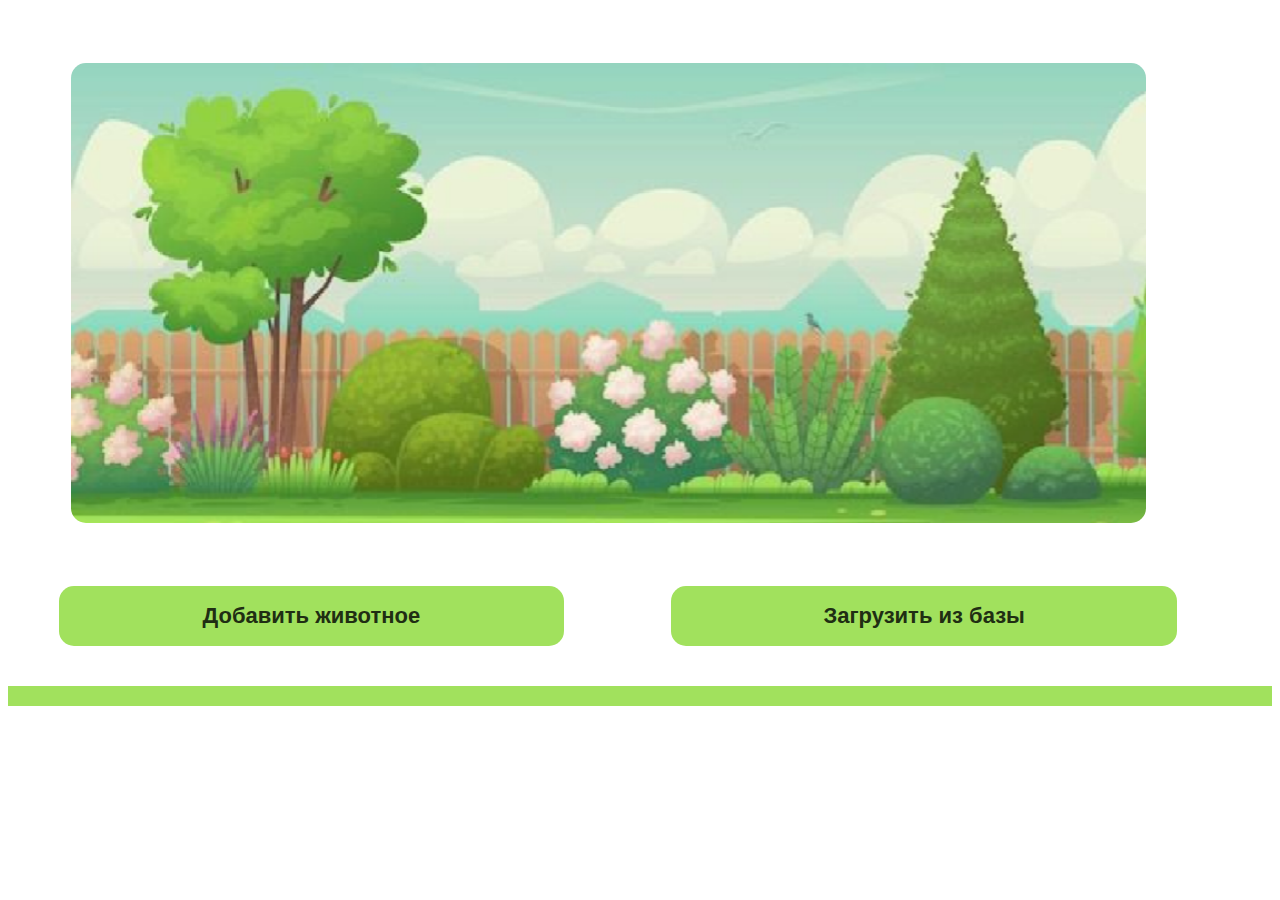
<file: Zoo/index.html>
<!DOCTYPE html>
<html lang="en">
<head>
    <meta charset="UTF-8">
    <title>Title</title>
    <link rel="stylesheet" href="./index.css"><link rel="preconnect">
</head>
<body>
<div class="garden">
</div>
<button class="button" id="addBtn">Добавить животное</button>
<button class="button" id="loadBtn">Загрузить из базы</button>
<main>
    <div class="insect-jar-box" id="insect-jar-box"></div>
</main>
<script src="./index.js"></script>
</body>
</html>
</file>
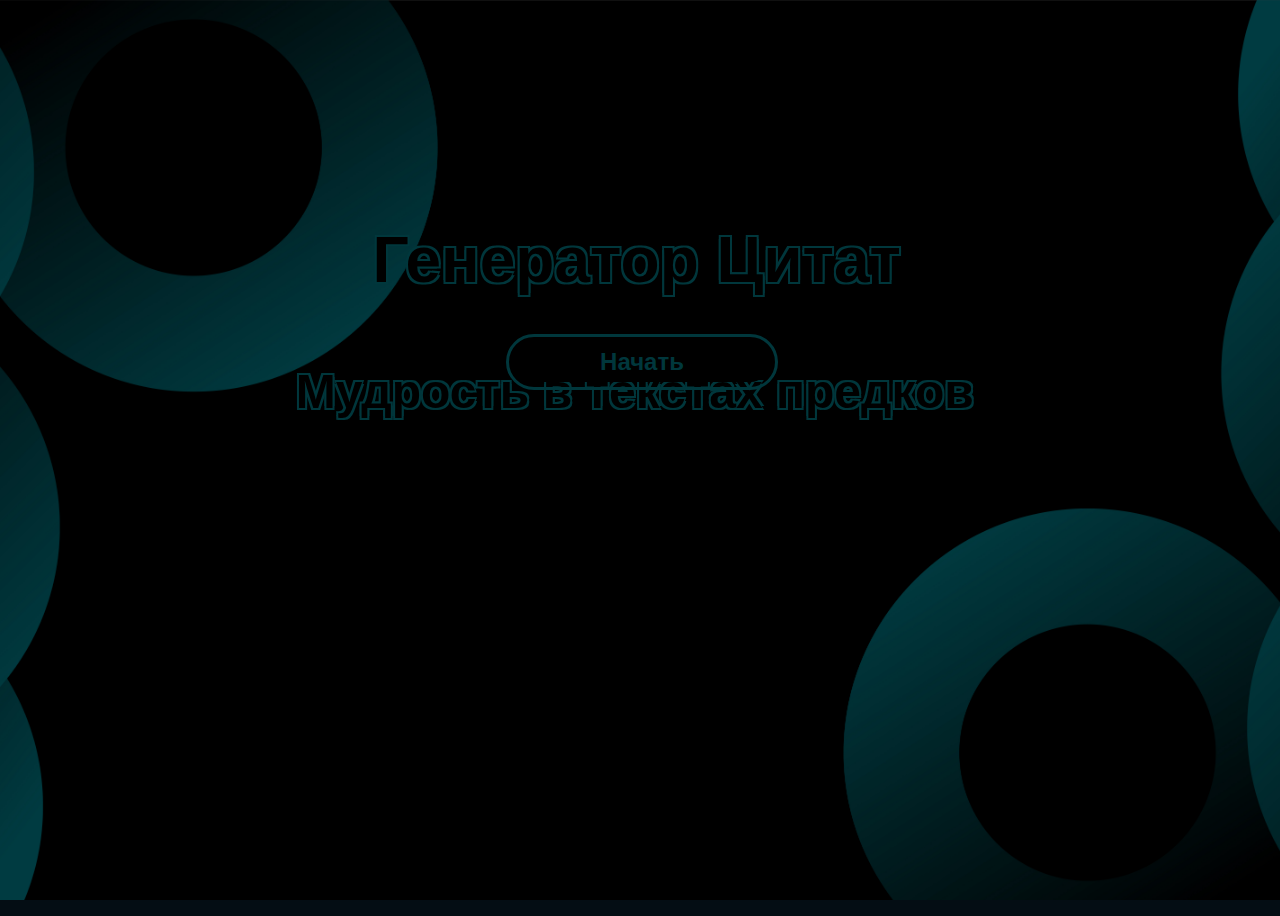
<file: Zoo/Projects/QuotesHomework/index.html>
<!DOCTYPE html>
<html lang="en">
<head>
    <meta charset="UTF-8">
    <meta name="viewport" content="width=device-width, initial-scale=1.0">
    <title>Document</title>
    <link rel="stylesheet" href="styles/index.css"><link rel="preconnect">
    <script src="./scripts/index.js"></script>
    <link rel="preconnect" href="https://fonts.googleapis.com">
    <link rel="preconnect" href="https://fonts.gstatic.com" crossorigin>
    <link href="https://fonts.googleapis.com/css2?family=Manrope:wght@200..800&display=swap" rel="stylesheet">
</head>
<body class="non-select">
<div class="background">
    <img src="./materials/background.jpg">
    <div class="overlay">
        <h1>Генератор Цитат</h1>
        <h2>Мудрость в текстах предков</h2>
        <button class="scene-transition" onclick="sceneTransition()">Начать</button>
        <div class="window">
            <div>
                <button class="addquote-button" onclick="addQuote()">Добавить</button>
                <input class="inputquote" type="text" placeholder="Цитата">
                <input class="inputauthor" type="text" placeholder="Автор">
                <button class="quotes-button showquote-button" onclick="showQuote()">Проявить цитату</button>
                <button class="quotes-button deletequotes-button" onclick="clearQuotes()">Удалить цитаты</button>
                <p id="quoteDisplay" class="quote-display">- Единственный способ делать отличную работу — любить то, что ты делаешь ©Стив Джобс -</p>
            </div>
        </div>
    </div>
</div>
</body>
</html>
</file>
<file: Zoo/index.css>
body {
    perspective: 3400px;
    user-select: none;
    background-color: white;
    font-family: arial, sans-serif;
    font-size: 22px;
    color: #71a637;
}
.garden {
    background-image: url("./garden.png");
    background-color: #171717;
    width: 85%;
    height: 460px;
    margin: 5%;
    border-radius: 15px;
}
.insect-jar-box {
    display: flex;
    background-color: white;
    border-top: 10px solid #a1e15d;
    border-bottom: 10px solid #a1e15d;
    flex-wrap: wrap;
    width: 100%;
}
.jar-card {
    background-color: white;
    border: 7px solid #a1e15d;
    border-radius: 25px;
    box-shadow: 1px 5px 10px #858585;
    margin: 2%;
    width: 28%;
    height: 580px;
    transition: transform 0.5s ease-in-out;
    align-items: flex-start;
}
.jar-card:hover {
    transform: scale(1.03);
}
.jar-card h2, .jar-card p {
    text-align: center;
    position: relative;
}
.jar-card h2 {
    top: 40px;
}
.jar-card p {
    font-weight: bold;
    top: 40px;

}
.jar-card button {
    background-color: #71a637;
    color: #202e13;
    position: relative;
    top: -60px;
    width: 24%;
    height: 60px;
    margin: 4%;
    border-radius: 15px;
    border: none;
    font-weight: bold;
    transition: filter 1s ease-in-out, transform 0.5s ease-in-out;
}
.jar-card button:hover, .button:hover {
    transform: scale(1.05);
    filter: brightness(140%);
}
.jar {
    position: relative;
    left: 21%;
    top: 8%;
    height: 240px;
    z-index: 2;
}
.wing-1, .wing-2, .butterfly, .insect-in-jar {
    width: 120px;
    height: 120px;
    perspective: 10000px;
    transform-style: preserve-3d;
}
.wing-1 {
    animation: wing1 280ms linear infinite;
    filter: brightness(80%);
    position: absolute;
    top: 0;
}
.wing-2 {
    animation: wing2 280ms linear infinite;
    position: absolute;
    top: 0;
}
.wing-1, .wing-2 {
    background-color: transparent;
    -webkit-user-drag: none;
}
.butterfly, .insect-in-jar {
    position: absolute;
    left: 1500px;
    top: 500px;
    transition: left 3s ease-out, top 3s ease-out, transform 700ms ease-out;
    transform: rotate3d(0, 0, 1, -25deg) rotate3d(0, 1, 0, 35deg);
}
.insect-in-jar {
    position: relative;
    left: 30%;
    top: -50%;
    z-index: 1;
}
.non-buttfly {
    width: 240px;
    height: 100px;
    left: 15%;
}
.button {
    background-color: #a1e15d;
    border-radius: 15px;
    border: none;
    width: 40%;
    height: 60px;
    margin-inline: 4%;
    margin-bottom: 40px;
    color: #202e13;
    font-weight: bold;
    font-size: 22px;
    transition: filter 1s ease-in-out, transform 0.5s ease-in-out;
}
@keyframes wing1 {
    0% {
        transform: rotate3d(0, 1, 0, 10deg);
    }
    50% {
        transform: rotate3d(0, 1, 0, 90deg);
    }
    100% {
        transform: rotate3d(0, 1, 0, 10deg);
    }
}
@keyframes wing2 {
    0% {
        transform: rotate3d(0, 1, 0, -10deg);
    }
    50% {
        transform: rotate3d(0, 1, 0, -90deg);
    }
    100% {
        transform: rotate3d(0, 1, 0, -10deg);
    }
}
</file>
<file: Zoo/Projects/QuotesHomework/styles/index.css>
.background {
    position: relative;
    width: 100%;
    height: 100vh;
    overflow: hidden;
}

img {
    z-index: -2;
    position: fixed;
    top: 50%;
    left: 50%;
    transform: translate(-50%, -50%);
    width: 100%;
    height: 100%;
    object-fit: cover;
    transition: filter 2s ease-in-out;
}

.background .overlay {
    position: relative;
    z-index: 1;
    text-align: center;
    color: white;
    font-size: 2rem;
}

.window-active img {
    filter: blur(2px);
}

body {
    background-color: rgb(4, 13, 20);
    font-family: Arial, sans-serif;
    font-weight: 400;
}

.window {
    z-index: 4;
    display: flex;
    position: fixed;
    left: 15%; top: 100%;
    width: 70%; height: 0%;
    border-radius: 40px;
    background-color: rgba(0, 0, 0, 1);
    transition: height 1s ease-in-out, top 1s ease-in-out;
}

.window-active .overlay .window {
    left: 15%; top: 40%;
    width: 70%; height: 65%;
    transition: height 1s ease-in-out, top 1s ease-in-out;
}

.window-active .overlay .window div {
    opacity: 1;
    transition: opacity 1500ms ease-in-out;
}

.window div {
    opacity: 0;
    transition: opacity 1500ms ease-in-out;
}

.window-active .overlay h1 {
    position: fixed;
    align-content: center;
    left: 29.1%; top: 10%;
    transition: top 1s ease-in-out;
}

.window-active .overlay h2 {
    top: 26%;
    opacity: 0;
    transition: opacity 500ms ease-in-out, top 1s ease-in-out;
}

.scene-transition {
    z-index: 5;
    width: 20%; height: 40px;
    color: rgb(0, 55, 60);
    font-size: 24px;
    font-weight: 550;
    border-radius: 30px;
    border: none;
    background-color: black;
    margin: 2px;
    cursor: pointer;
    outline: 3px solid rgb(0, 55, 60);
    outline-offset: 5px;
    position: fixed;
    left: 40%; top: 340px;
    transition: color 500ms ease-in-out, transform 250ms ease-in-out, margin 1s ease-in-out, top 1s ease-in-out, left 1s ease-in-out, width 1s ease-in-out, outline 1s ease-in-out, outline-offset 1s ease-in-out;

}

.window-active .overlay .scene-transition {
    top: 200px;
    width: 60%;
    left: 20%;
    margin: 0px;
    outline-offset: 0px;
}

.window-active .overlay .scene-transition:active {
    top: 200px;
    width: 50%;
    left: 25%;
    margin: 0px;
    outline-offset: 0px;
}

.scene-transition:active {
    width: 15%;
    left: 42.5%;
    transform: scale(0.95);
    transition: width 250ms ease-in-out, left 250ms ease-in-out;
}

.scene-transition-transition {
    color: black
}

h1 {
    position: fixed;
    align-content: center;
    left: 29.1%; top: 20%;
    transition: top 1s ease-in-out;
    color: rgb(0, 0, 0);
    text-shadow: -2px -2px 0 rgb(0, 55, 60), 2px -2px 0 rgb(0, 55, 60), -2px  2px 0 rgb(0, 55, 60), 2px  2px 0 rgb(0, 55, 60);
}

h2 {
    position: fixed;
    align-content: center;
    left: 23.1%; top: 36%;
    transition: opacity 500ms ease-in-out, top 1s ease-in-out;
    color: rgb(0, 0, 0);
    text-shadow: -2px -2px 0 rgb(0, 55, 60), 2px -2px 0 rgb(0, 55, 60), -2px  2px 0 rgb(0, 55, 60), 2px  2px 0 rgb(0, 55, 60);
    opacity: 1;
}

.addquote-button {
    width: 22%; height: 60px;
    color: black;
    font-size: 24px;
    font-weight: 550;
    border-radius: 30px;
    border: none;
    background-color: rgb(0, 55, 60);
    margin: 2px;
    cursor: pointer;
    outline: 3px solid rgb(0, 55, 60);;
    outline-offset: 5px;
    position: absolute;
    left: 5%; top: 240px;
    transition: transform 250ms ease-in-out, top 500ms ease-in-out, outline 500ms ease-in-out, outline-offset 500ms ease-in-out, background-color 500ms ease-in-out;
}

.addquote-button:hover {
    background-color: rgb(0, 74, 81);
    outline: 0px solid rgb(0, 55, 60);;
    outline-offset: 0px;
    top: 236px;
}

.addquote-button:active {
    transform: scale(0.95);
}

.quotes-button {
    width: 30%; height: 40px;
    color: black;
    font-size: 24px;
    font-weight: 550;
    border-radius: 30px;
    border: none;
    background-color: rgb(0, 55, 60);
    margin: 2px;
    cursor: pointer;
    outline: 3px solid rgb(0, 55, 60);;
    outline-offset: 5px;
    position: absolute;
    top: 170px;
    transition: left 250ms ease-in-out, right 250ms ease-in-out, width 250ms ease-in-out, transform 250ms ease-in-out, top 500ms ease-in-out, outline 500ms ease-in-out, outline-offset 500ms ease-in-out, background-color 500ms ease-in-out;
}

.quotes-button:hover {
    width: 40%;
    background-color: rgb(0, 74, 81);
    outline: 0px solid rgb(0, 55, 60);;
    outline-offset: 0px;
    top: 166px;
}

.quotes-button:active {
    transform: scale(0.95);
}

.deletequotes-button {
    right: 15%;
}

.deletequotes-button:hover {
    right: 10%;
}

.showquote-button {
    left: 15%;
}

.showquote-button:hover {
    left: 10%;
}

.inputquote {
    width: 41%; height: 60px;
    font-weight: 550;
    font-size: 24px;
    text-align: center;
    border-radius: 30px;
    border: none;
    background-color: black;
    color: rgb(2, 79, 87);
    margin: 2px;
    outline: 3px solid rgb(0, 55, 60);
    outline-offset: 2px;
    position: absolute;
    left: 30%; top: 240px;
    transition: top 500ms ease-in-out, outline 500ms ease-in-out, outline-offset 500ms ease-in-out, background-color 500ms ease-in-out;
}

.inputquote::placeholder {
    color: rgb(0, 69, 76);
}

.inputquote:hover {
    outline-offset: 3px;
    outline: 4px solid rgb(0, 55, 60);
    top: 236px;
}

.inputauthor {
    width: 20%; height: 60px;
    font-size: 24px;
    font-weight: 550;
    text-align: center;
    border-radius: 30px;
    border: none;
    background-color: black;
    color: rgb(2, 79, 87);
    margin: 2px;
    outline: 3px solid rgb(0, 55, 60);;
    outline-offset: 2px;
    position: absolute;
    left: 74%; top: 240px;
    transition: top 500ms ease-in-out, outline 500ms ease-in-out, outline-offset 500ms ease-in-out, background-color 500ms ease-in-out;
}

.inputauthor:hover {
    outline-offset: 3px;
    outline: 4px solid rgb(0, 55, 60);
    top: 236px;
}

.inputauthor::placeholder {
    color: rgb(0, 69, 76);
}

.quote-display {
    width: 90%; height: 100px;
    font-weight: 550;
    font-size: 24px;
    text-align: center;
    background-color: transparent;
    color: rgb(2, 79, 87);
    position: absolute;
    left: 5%; top: 40px;
    transition: top 500ms ease-in-out, opacity 5s ease-in-out, outline 500ms ease-in-out, outline-offset 500ms ease-in-out, background-color 500ms ease-in-out;
}

.non-select {
    user-select: none;
}
</file>
